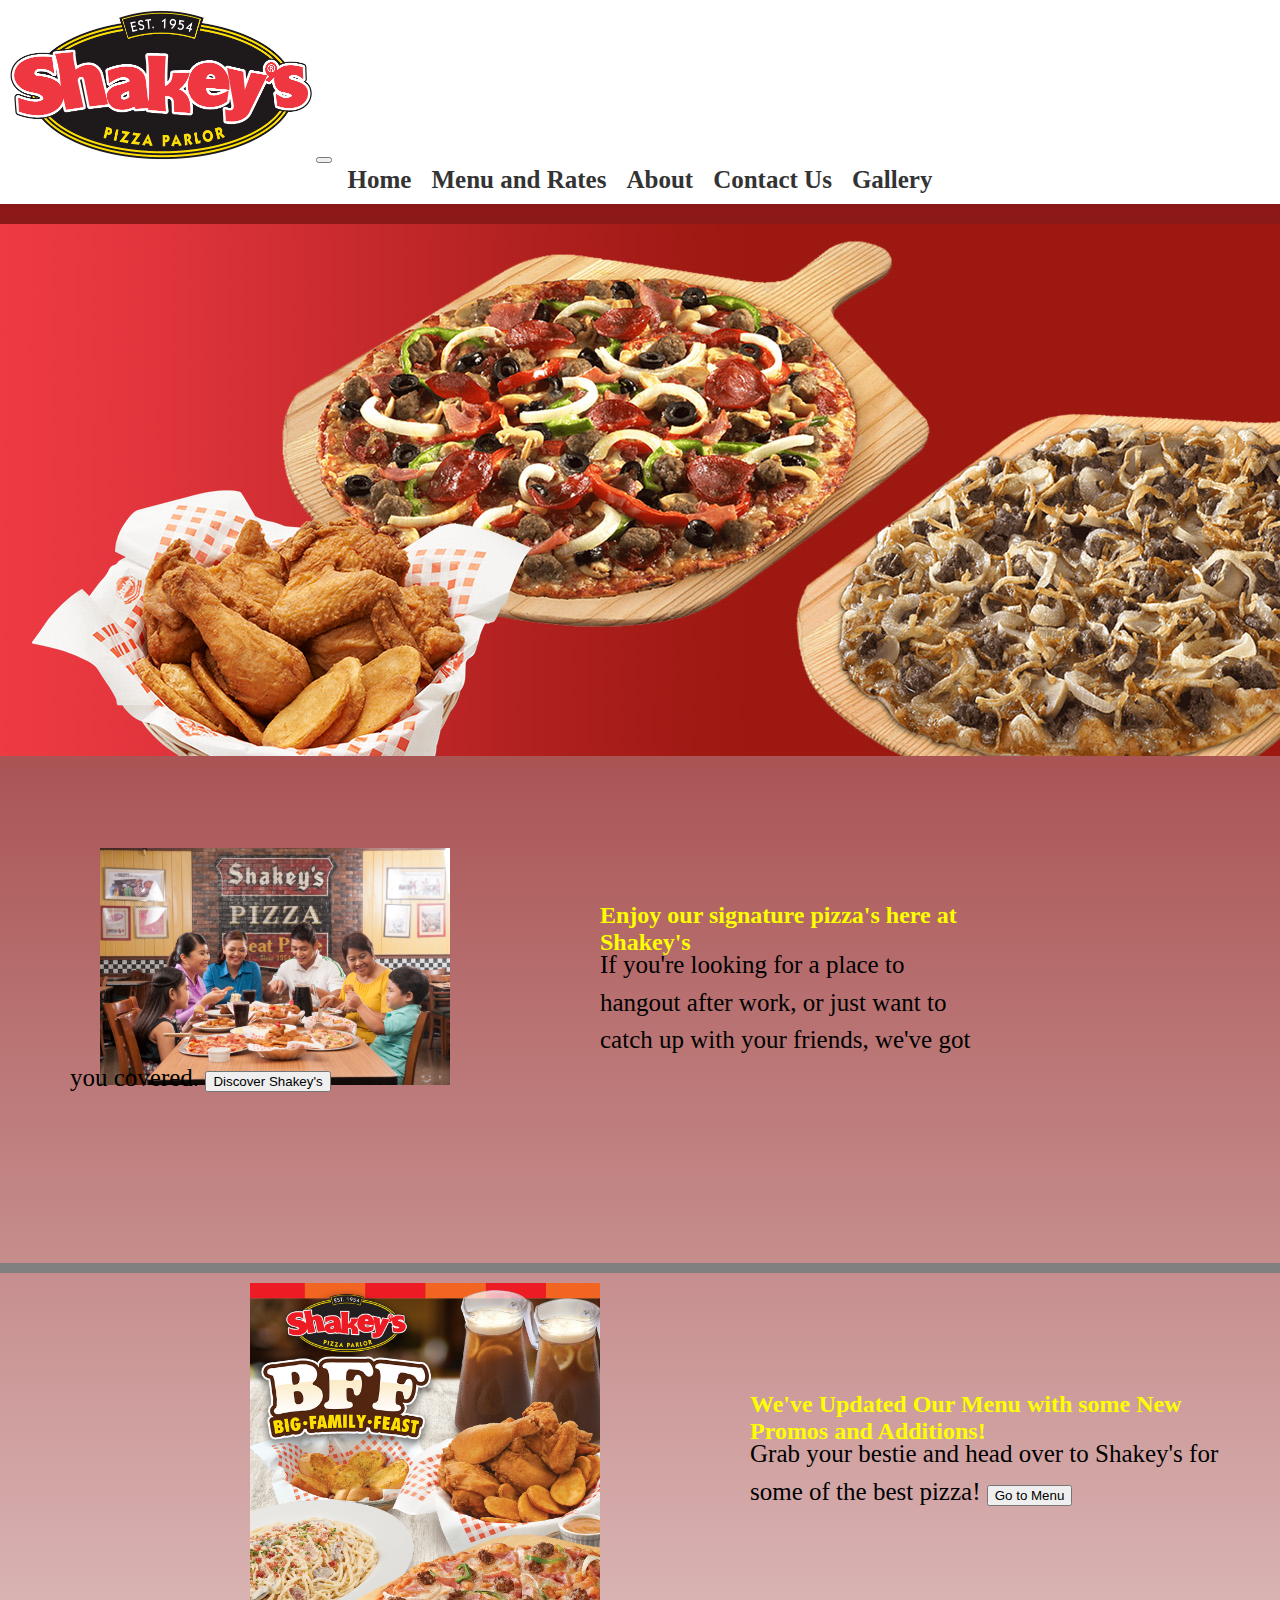
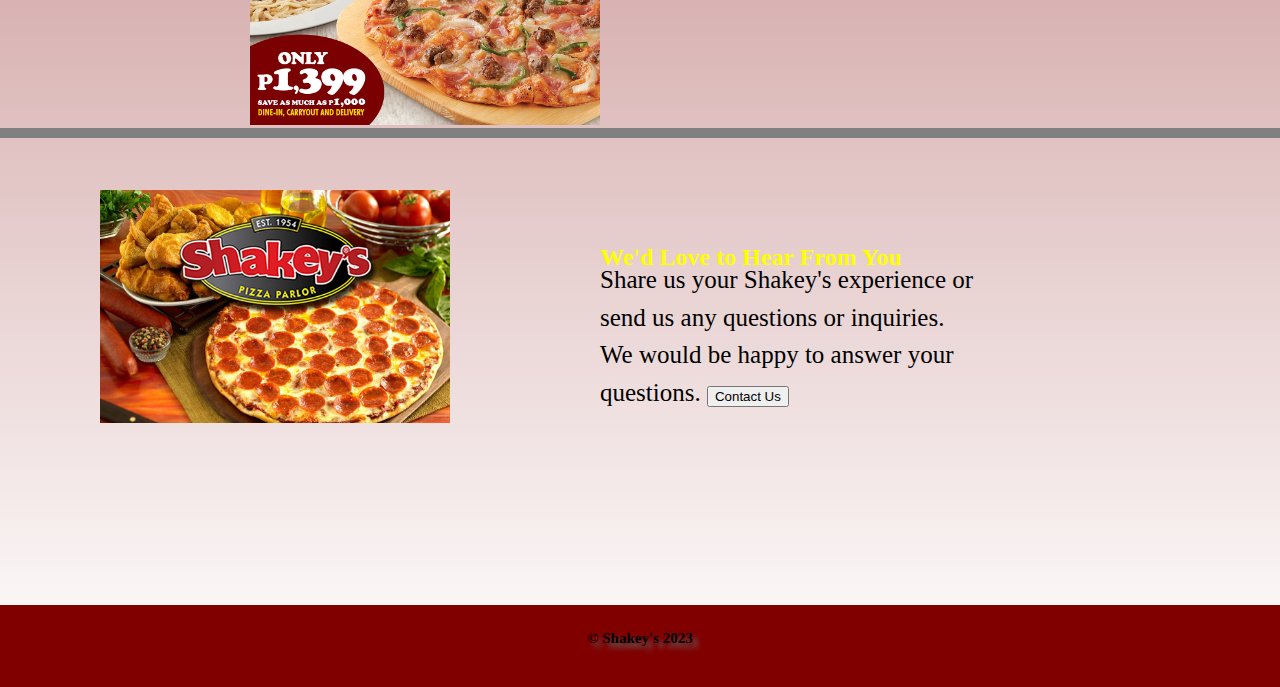
<file: index.html>
<!DOCTYPE html>
<html>
    <head>
        <meta http-equiv="Content-Type"content="text/html;  charset=utf-8" >
        <title>Shakey's Pizza | Home</title>
        <link href="https://cdn.jsdelivr.net/npm/bootstrap@5.1.3/dist/css/bootstrap.min.css" rel="stylesheet" integrity="sha384-1BmE4kWBq78iYhFldvKuhfTAU6auU8tT94WrHftjDbrCEXSU1oBoqyl2QvZ6jIW3" crossorigin="anonymous">
        <link href="style4.css" rel="stylesheet">
        <style type="text/css">
        body {
			margin: 0;
			background: linear-gradient(to bottom, #800000 0%, #ffffff 100%);
			background-size: cover;
		}

		h6{
			color: black;
			font-size: 15px;
			font-accent: bold;
			text-shadow: 5px 5px 5px #666;
			margin-top: 20px;
		}
		
		p {
			font-size: 25px;
			line-height: 1.5;
			color: black;
			margin-top: -10px;
		
		}		
		
		nav {
			background-color: white;
			padding: 10px;
			margin-bottom: 20px;
		}

		nav ul {
			list-style: none;
			margin: 0;
			padding: 0;
			display: flex;
			justify-content: center;
		}

		nav li {
			margin: 0 10px;
		}

		nav a {
			color: #333;
			text-decoration: none;
			font-weight: bold;
			font-size: 25px;
		}

		nav a:hover {
			color: red;
			background-color: red;
			padding: 5px 10px;
			border-radius: 5px;
			transition: all 0.2s ease-in-out;
		}

        #div1{
            width: 200x;
            height: 340px;
            padding: 2px 50px 25px 20px;
            margin-right: 200px;
        }

        #div2{
            width: 300px;
            height: 200px;
            float: left;
            margin-right: 200px;
            padding-left: 30px;
        }

        #div1-right{
            width: 100x;
            height: 340px;
            padding: 2px 50px 25px 20px;
            margin-left: 200px;
        }

        #div2-right{
            width: 300px;
            height: 200px;
            float: left;
            margin-right: 200px;
            padding-left: 30px;   
        }
            
        .content{
            margin: 50px;
            display: flex;
            flex-direction: row;
            flex-flow: wrip;
        }

        b{
            color: rgb(253, 255, 0);
            font-size: x-large;
        }
			
        #food-panda{
            float: left;
            margin: 0px;
            padding: 5px;
        }

        ul li a{
            text-decoration: none;
         }
		 
		.gallery {
			display: flex;
			flex-wrap: wrap;
			width: 350px;
			justify-content: center;
		}

		.gallery-item:hover img {
			transform: scale(1.1);
		}

		.gallery-item img {
			width: 100%;
			height: 100%;
			object-fit: cover;
			transition: transform 0.3s ease-in-out;
		}

		footer {
			background-color: #800000;
			color: white;
			padding: 5px;
			text-align: center;
		}
        </style>
    </head>
    <body>
		<nav class="navbar navbar-expand-lg navbar-light bg-light">
			<div class="container">
				<a class="navbar-brand" href="index.html"><img src="shakeys_logo.png" alt="shakeys Logo" height="150" width=""></a>
				<button class="navbar-toggler" type="button" data-bs-toggle="collapse" data-bs-target="#navbarNav" aria-controls="navbarNav" aria-expanded="false" aria-label="Toggle navigation">
					<span class="navbar-toggler-icon"></span>
				</button>
				<div class="collapse navbar-collapse" id="navbarNav">
					<ul class="navbar-nav ms-auto">
						<li class="nav-item ">
							<a class="nav-link active" aria-current="page" href="index.html">Home</a>
						</li>
						<li class="nav-item">
							<a class="nav-link" href="MENU.html">Menu and Rates</a>
						</li>
						<li class="nav-item">
							<a class="nav-link" href="about.html">About</a>
						</li>
						<li class="nav-item">
							<a class="nav-link" href="contact us.html">Contact Us</a>
						</li>
						<li class="nav-item">
							<a class="nav-link" href="gallery.html">Gallery</a>
						</li>
					</ul>
				</div>
			</div>
		</nav>
		<center><div class="container-">
			<img src="main4.jpg" alt="Interior Muhan">
        </div></center>
        </br>
        </br>
        <div class="content">
			<div id="content">
				<div id="div1">
					<div id="div2">
						<div class="gallery-container">
							<div class="gallery">
								<div class="gallery-item">
									<img src="gallery_pic.jpg" alt="Muhan Dine">
								</div>
							</div>
						</div>
					</div>
					</br>
					</br>
					</br> 
					<b>Enjoy our signature pizza's here at Shakey's </b>
					</br> 
					<p> If you're looking for a place to hangout after work, or just want to catch up with your friends, we've got you covered.
					<a href="gallery.html"><button type="button" class="btn btn-outline-warning">Discover Shakey's</button></a>
					</p>
				</div>
			</div>
        </div>
		<hr size=10 noshade>
        <div class="content-right">
			<div id="content-right">
				<div id="div1-right">
					<div id="div2-right">
						<div class="gallery-container">
							<div class="gallery">
								<div class="gallery-item">
									<img src="home_menu.jpg" alt="Muhan Menu">
								</div>
							</div>
						</div>
					</div>
					</br>
					</br>
					</br> 
					</br> 
					</br>
					</br> 
					<b>We've Updated  Our Menu with some New Promos and Additions!</b>
					</br>
					<p> Grab your bestie and head over to Shakey's for some of the best pizza!
					<a href="MENU.html"><button type="button" class="btn btn-outline-warning">Go to Menu</button></a>
					</p>
				</div>
			</div>
        </div>
		</br> 
		</br>
		</br> 
		</br>
		<hr size=10 noshade>
        <div class="content">
			<div id="content">
				<div id="div1">
					<div id="div2">
						<div class="gallery-container">
							<div class="gallery">
								<div class="gallery-item">
									<img src="contact_us_pic.jpg" alt="Muhan Contact">
								</div>
							</div>
						</div>
					</div>
					</br>
					</br>
					</br>
						<b>We'd Love to Hear From You</b>
					</br> 
					<p> Share us your Shakey's experience or send us any questions or inquiries.  We would be happy to answer your questions.
					<a href="contact us.html"><button type="button" class="btn btn-outline-warning">Contact Us</button></a>
					</p>
				</div>
			</div>
        </div>
        <script src="https://cdn.jsdelivr.net/npm/bootstrap@5.1.3/dist/js/bootstrap.bundle.min.js" integrity="sha384-ka7Sk0Gln4gmtz2MlQnikT1wXgYsOg+OMhuP+IlRH9sENBO0LRn5q+8nbTov4+1p" crossorigin="anonymous"></script>
		<footer>
			<h6>&copy; Shakey's 2023</h6>
		</footer>
	</body>
</html>
</file>
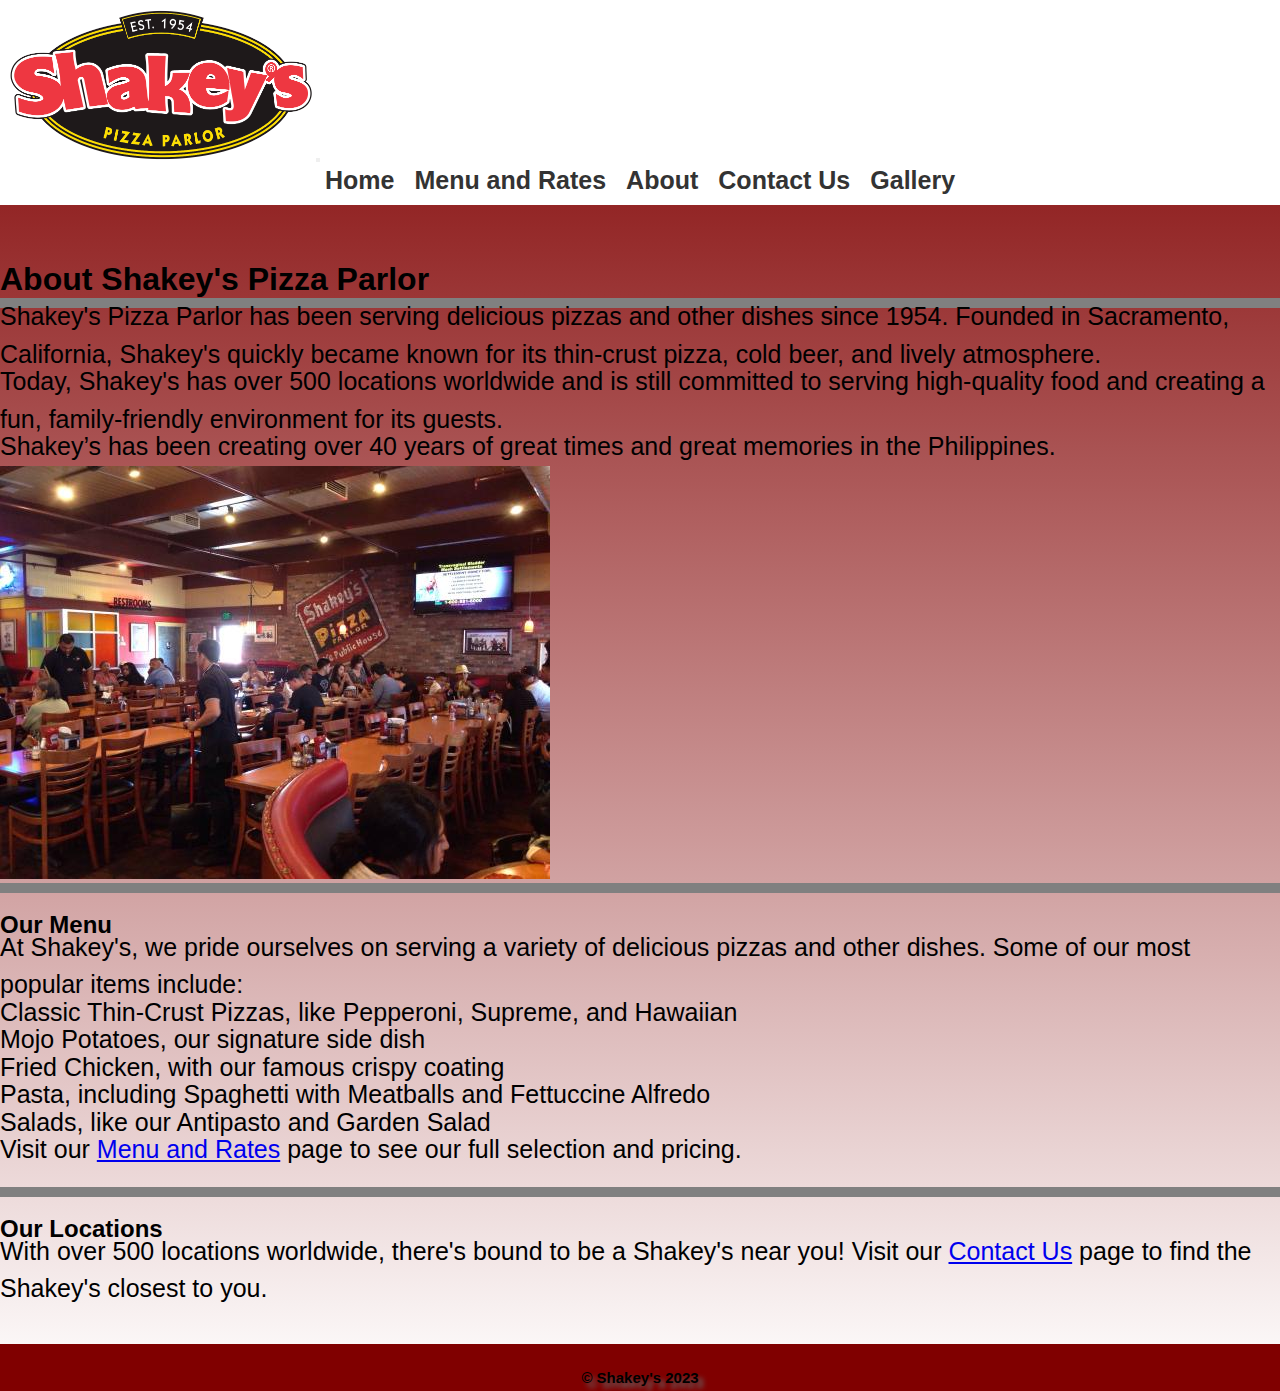
<file: about.html>
<!DOCTYPE html>
<html>
    <head>
        <meta http-equiv="Content-Type"content="text/html;  charset=utf-8" >
        <title>Shakey's Pizza| About</title>
        <link href="https://cdn.jsdelivr.net/npm/bootstrap@5.1.3/dist/css/bootstrap.min.css" rel="stylesheet" integrity="sha384-1BmE4kWBq78iYhFldvKuhfTAU6auU8tT94WrHftjDbrCEXSU1oBoqyl2QvZ6jIW3" crossorigin="anonymous">
        <link href="style.css" rel="stylesheet">
        <style type="text/css">
        body {
			margin: 0;
			background: linear-gradient(to bottom, #800000 0%, #ffffff 100%);
			background-size: cover;
		}

		h6{
			color: black;
			font-size: 15px;
			font-accent: bold;
			text-shadow: 5px 5px 5px #666;
			margin-top: 20px;
		}
		
		p {
			font-size: 25px;
			line-height: 1.5;
			color: black;
			margin-top: -10px;
		
		}		
		
		nav {
			background-color: white;
			padding: 10px;
			margin-bottom: 20px;
		}

		nav ul {
			list-style: none;
			margin: 0;
			padding: 0;
			display: flex;
			justify-content: center;
		}

		nav li {
			margin: 0 10px;
		}

		nav a {
			color: #333;
			text-decoration: none;
			font-weight: bold;
			font-size: 25px;
		}

		nav a:hover {
			color: red;
			background-color: red;
			padding: 5px 10px;
			border-radius: 5px;
			transition: all 0.2s ease-in-out;
		}

        #div1{
            width: 200x;
            height: 340px;
            padding: 2px 50px 25px 20px;
            margin-right: 200px;
        }

        #div2{
            width: 300px;
            height: 200px;
            float: left;
            margin-right: 200px;
            padding-left: 30px;
        }

        #div1-right{
            width: 100x;
            height: 340px;
            padding: 2px 50px 25px 20px;
            margin-left: 200px;
        }

        #div2-right{
            width: 300px;
            height: 200px;
            float: left;
            margin-right: 200px;
            padding-left: 30px;   
        }
            
        .content{
            margin: 50px;
            display: flex;
            flex-direction: row;
            flex-flow: wrip;
        }

        b{
            color: rgb(253, 255, 0);
            font-size: x-large;
        }
			
        #food-panda{
            float: left;
            margin: 0px;
            padding: 5px;
        }

        ul li a{
            text-decoration: none;
         }
		 
		.gallery {
			display: flex;
			flex-wrap: wrap;
			width: 350px;
			justify-content: center;
		}

		.gallery-item:hover img {
			transform: scale(1.1);
		}

		.gallery-item img {
			width: 100%;
			height: 100%;
			object-fit: cover;
			transition: transform 0.3s ease-in-out;
		}

		footer {
			background-color: #800000;
			color: white;
			padding: 5px;
			text-align: center;
		}
        </style>
	</head>
	<body>
		<nav class="navbar navbar-expand-lg navbar-light bg-light">
			<div class="container">
				<a class="navbar-brand" href="index.html"><img src="shakeys_logo.png" alt="shakeys Logo" height="150" width=""></a>
				<button class="navbar-toggler" type="button" data-bs-toggle="collapse" data-bs-target="#navbarNav" aria-controls="navbarNav" aria-expanded="false" aria-label="Toggle navigation">
					<span class="navbar-toggler-icon"></span>
				</button>
				<div class="collapse navbar-collapse" id="navbarNav">
					<ul class="navbar-nav ms-auto">
						<li class="nav-item ">
							<a class="nav-link active" aria-current="page" href="index.html">Home</a>
						</li>
						<li class="nav-item">
							<a class="nav-link" href="MENU.html">Menu and Rates</a>
						</li>
						<li class="nav-item">
							<a class="nav-link" href="about.html">About</a>
						</li>
						<li class="nav-item">
							<a class="nav-link" href="contact us.html">Contact Us</a>
						</li>
						<li class="nav-item">
							<a class="nav-link" href="gallery.html">Gallery</a>
						</li>
					</ul>
				</div>
			</div>
		</nav>
		<div class="container">
			<br>
			<br>
			<h1>About Shakey's Pizza Parlor</h1>
			<hr size=10 noshade>
			<div class="row">
				<div class="col-md-6">
					<p>Shakey's Pizza Parlor has been serving delicious pizzas and other dishes since 1954. Founded in Sacramento, California, Shakey's quickly became known for its thin-crust pizza, cold beer, and lively atmosphere.</p>
					<p>Today, Shakey's has over 500 locations worldwide and is still committed to serving high-quality food and creating a fun, family-friendly environment for its guests.</p>
					<p>Shakey’s has been creating over 40 years of great times and great memories in the Philippines.</p>
				</div>
				<div class="col-md-6">
					<img src="shakeys_about.jpg" alt="Shakey's Pizza Parlor" class="img-fluid">
				</div>
			</div>
			<hr size=10 noshade>
			<br>
			<h2>Our Menu</h2>
			<p>At Shakey's, we pride ourselves on serving a variety of delicious pizzas and other dishes. Some of our most popular items include:</p>
			<ul>
				<li><p>Classic Thin-Crust Pizzas, like Pepperoni, Supreme, and Hawaiian</p></li>
				<li><p>Mojo Potatoes, our signature side dish</p></li>
				<li><p>Fried Chicken, with our famous crispy coating</p></li>
				<li><p>Pasta, including Spaghetti with Meatballs and Fettuccine Alfredo</p></li>
				<li><p>Salads, like our Antipasto and Garden Salad</p></li>
			</ul>
			<p>Visit our <a href="MENU.html">Menu and Rates</a> page to see our full selection and pricing.</p>
			<br>
			<hr size=10 noshade>
			<br>
			<h2>Our Locations</h2>
			<p>With over 500 locations worldwide, there's bound to be a Shakey's near you! Visit our <a href="contact us.html">Contact Us</a> page to find the Shakey's closest to you.</p>
			<br>
			<br>
		</div>
        <script src="https://cdn.jsdelivr.net/npm/bootstrap@5.1.3/dist/js/bootstrap.bundle.min.js" integrity="sha384-ka7Sk0Gln4gmtz2MlQnikT1wXgYsOg+OMhuP+IlRH9sENBO0LRn5q+8nbTov4+1p" crossorigin="anonymous"></script>
		<footer>
			<h6>&copy; Shakey's 2023</h6>
		</footer>
	</body>
</html>
</file>
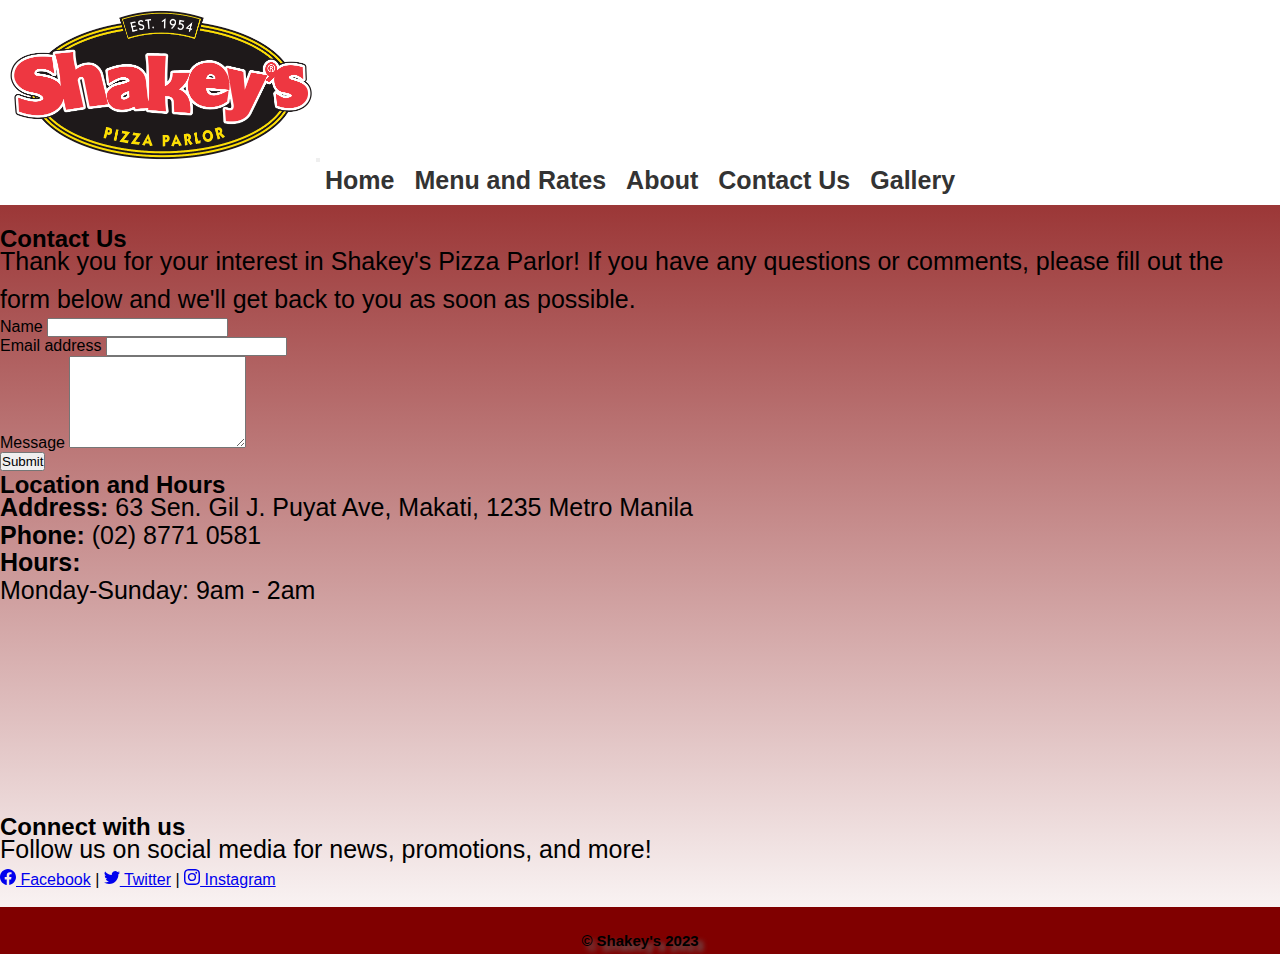
<file: contact us.html>
<!DOCTYPE html>
<html lang="en" dir="ltr">
	<head>
		<link href="https://cdn.jsdelivr.net/npm/bootstrap@5.1.3/dist/css/bootstrap.min.css" rel="stylesheet" integrity="sha384-1BmE4kWBq78iYhFldvKuhfTAU6auU8tT94WrHftjDbrCEXSU1oBoqyl2QvZ6jIW3" crossorigin="anonymous">
		<title>Shakey's Pizza| Contact</title>
		<link rel="stylesheet" href="style.css">
		<meta name="viewport" content="width=device-width, initial scale=1">
		<meta charset="utf-8">
		<style type="text/css">
        body {
			margin: 0;
			background: linear-gradient(to bottom, #800000 0%, #ffffff 100%);
			background-size: cover;
		}

		h6{
			color: black;
			font-size: 15px;
			font-accent: bold;
			text-shadow: 5px 5px 5px #666;
			margin-top: 20px;
		}
		
		p {
			font-size: 25px;
			line-height: 1.5;
			color: black;
			margin-top: -10px;
		
		}		
		
		nav {
			background-color: white;
			padding: 10px;
			margin-bottom: 20px;
		}

		nav ul {
			list-style: none;
			margin: 0;
			padding: 0;
			display: flex;
			justify-content: center;
		}

		nav li {
			margin: 0 10px;
		}

		nav a {
			color: #333;
			text-decoration: none;
			font-weight: bold;
			font-size: 25px;
		}

		nav a:hover {
			color: red;
			background-color: red;
			padding: 5px 10px;
			border-radius: 5px;
			transition: all 0.2s ease-in-out;
		}

        #div1{
            width: 200x;
            height: 340px;
            padding: 2px 50px 25px 20px;
            margin-right: 200px;
        }

        #div2{
            width: 300px;
            height: 200px;
            float: left;
            margin-right: 200px;
            padding-left: 30px;
        }

        #div1-right{
            width: 100x;
            height: 340px;
            padding: 2px 50px 25px 20px;
            margin-left: 200px;
        }

        #div2-right{
            width: 300px;
            height: 200px;
            float: left;
            margin-right: 200px;
            padding-left: 30px;   
        }
            
        .content{
            margin: 50px;
            display: flex;
            flex-direction: row;
            flex-flow: wrip;
        }

        b{
            color: rgb(253, 255, 0);
            font-size: x-large;
        }
			
        #food-panda{
            float: left;
            margin: 0px;
            padding: 5px;
        }

        ul li a{
            text-decoration: none;
         }
		 
		.gallery {
			display: flex;
			flex-wrap: wrap;
			width: 350px;
			justify-content: center;
		}

		.gallery-item:hover img {
			transform: scale(1.1);
		}

		.gallery-item img {
			width: 100%;
			height: 100%;
			object-fit: cover;
			transition: transform 0.3s ease-in-out;
		}

		footer {
			background-color: #800000;
			color: white;
			padding: 5px;
			text-align: center;
		}
		</style>
	</head>
	<body>
		<nav class="navbar navbar-expand-lg navbar-light bg-light">
			<div class="container">
				<a class="navbar-brand" href="index.html"><img src="shakeys_logo.png" alt="shakeys Logo" height="150" width=""></a>
				<button class="navbar-toggler" type="button" data-bs-toggle="collapse" data-bs-target="#navbarNav" aria-controls="navbarNav" aria-expanded="false" aria-label="Toggle navigation">
					<span class="navbar-toggler-icon"></span>
				</button>
				<div class="collapse navbar-collapse" id="navbarNav">
					<ul class="navbar-nav ms-auto">
						<li class="nav-item ">
							<a class="nav-link active" aria-current="page" href="index.html">Home</a>
						</li>
						<li class="nav-item">
							<a class="nav-link" href="MENU.html">Menu and Rates</a>
						</li>
						<li class="nav-item">
							<a class="nav-link" href="about.html">About</a>
						</li>
						<li class="nav-item">
							<a class="nav-link" href="contact us.html">Contact Us</a>
						</li>
						<li class="nav-item">
							<a class="nav-link" href="gallery.html">Gallery</a>
						</li>
					</ul>
				</div>
			</div>
		</nav>
		<div class="container mt-5">
			<div class="row">
				<div class="col-md-6">
					<h2>Contact Us</h2>
					<p>Thank you for your interest in Shakey's Pizza Parlor! If you have any questions or comments, please fill out the form below and we'll get back to you as soon as possible.</p>
					<form action="#" method="POST">
						<div class="mb-3">
							<label for="name" class="form-label">Name</label>
							<input type="text" class="form-control" id="name" name="name" required>
						</div>
						<div class="mb-3">
							<label for="email" class="form-label">Email address</label>
							<input type="email" class="form-control" id="email" name="email" required>
						</div>
						<div class="mb-3">
							<label for="message" class="form-label">Message</label>
							<textarea class="form-control" id="message" name="message" rows="6" required></textarea>
						</div>
						<button type="submit" class="btn btn-primary">Submit</button>
					</form>
				</div>
				<div class="col-md-6">
					<h2>Location and Hours</h2>
					<p><strong>Address:</strong> 63 Sen. Gil J. Puyat Ave, Makati, 1235 Metro Manila</p>
					<p><strong>Phone:</strong> (02) 8771 0581</p>
					<p><strong>Hours:</strong></p>
					<ul>
						<li><p>Monday-Sunday: 9am - 2am</p></li>
					</ul>
					<div class="map-responsive">
						<iframe src="https://www.google.com/maps/embed?pb=!1m18!1m12!1m3!1d7723.237838243649!2d121.00750286342054!3d14.563771718791006!2m3!1f0!2f0!3f0!3m2!1i1024!2i768!4f13.1!3m3!1m2!1s0x3397c9721fb5c575%3A0x7d2b0d6b686893df!2sShakey&#39;s%20Pizza%20Parlor!5e0!3m2!1sen!2sph!4v1682661665981!5m2!1sen!2sph" width="600" height="200" style="border:0;" allowfullscreen="" loading="lazy"></iframe>
					</div>
					<h2>Connect with us</h2>
					<p>Follow us on social media for news, promotions, and more!</p>
					<a href="https://www.facebook.com/ShakeysPH/" target="_blank"><svg xmlns="http://www.w3.org/2000/svg" width="16" height="16" fill="currentColor" class="bi bi-facebook" viewBox="0 0 16 16"><path d="M16 8.049c0-4.446-3.582-8.05-8-8.05C3.58 0-.002 3.603-.002 8.05c0 4.017 2.926 7.347 6.75 7.951v-5.625h-2.03V8.05H6.75V6.275c0-2.017 1.195-3.131 3.022-3.131.876 0 1.791.157 1.791.157v1.98h-1.009c-.993 0-1.303.621-1.303 1.258v1.51h2.218l-.354 2.326H9.25V16c3.824-.604 6.75-3.934 6.75-7.951z"/></svg> Facebook</a>
					| <a href="https://twitter.com/PHShakeys" target="_blank"><svg xmlns="http://www.w3.org/2000/svg" width="16" height="16" fill="currentColor" class="bi bi-twitter" viewBox="0 0 16 16"><path d="M5.026 15c6.038 0 9.341-5.003 9.341-9.334 0-.14 0-.282-.006-.422A6.685 6.685 0 0 0 16 3.542a6.658 6.658 0 0 1-1.889.518 3.301 3.301 0 0 0 1.447-1.817 6.533 6.533 0 0 1-2.087.793A3.286 3.286 0 0 0 7.875 6.03a9.325 9.325 0 0 1-6.767-3.429 3.289 3.289 0 0 0 1.018 4.382A3.323 3.323 0 0 1 .64 6.575v.045a3.288 3.288 0 0 0 2.632 3.218 3.203 3.203 0 0 1-.865.115 3.23 3.23 0 0 1-.614-.057 3.283 3.283 0 0 0 3.067 2.277A6.588 6.588 0 0 1 .78 13.58a6.32 6.32 0 0 1-.78-.045A9.344 9.344 0 0 0 5.026 15z"/></svg> Twitter</a> 
					| <a href="https://www.instagram.com/shakeysph/?hl=en" target="_blank"><svg xmlns="http://www.w3.org/2000/svg" width="16" height="16" fill="currentColor" class="bi bi-instagram" viewBox="0 0 16 16"><path d="M8 0C5.829 0 5.556.01 4.703.048 3.85.088 3.269.222 2.76.42a3.917 3.917 0 0 0-1.417.923A3.927 3.927 0 0 0 .42 2.76C.222 3.268.087 3.85.048 4.7.01 5.555 0 5.827 0 8.001c0 2.172.01 2.444.048 3.297.04.852.174 1.433.372 1.942.205.526.478.972.923 1.417.444.445.89.719 1.416.923.51.198 1.09.333 1.942.372C5.555 15.99 5.827 16 8 16s2.444-.01 3.298-.048c.851-.04 1.434-.174 1.943-.372a3.916 3.916 0 0 0 1.416-.923c.445-.445.718-.891.923-1.417.197-.509.332-1.09.372-1.942C15.99 10.445 16 10.173 16 8s-.01-2.445-.048-3.299c-.04-.851-.175-1.433-.372-1.941a3.926 3.926 0 0 0-.923-1.417A3.911 3.911 0 0 0 13.24.42c-.51-.198-1.092-.333-1.943-.372C10.443.01 10.172 0 7.998 0h.003zm-.717 1.442h.718c2.136 0 2.389.007 3.232.046.78.035 1.204.166 1.486.275.373.145.64.319.92.599.28.28.453.546.598.92.11.281.24.705.275 1.485.039.843.047 1.096.047 3.231s-.008 2.389-.047 3.232c-.035.78-.166 1.203-.275 1.485a2.47 2.47 0 0 1-.599.919c-.28.28-.546.453-.92.598-.28.11-.704.24-1.485.276-.843.038-1.096.047-3.232.047s-2.39-.009-3.233-.047c-.78-.036-1.203-.166-1.485-.276a2.478 2.478 0 0 1-.92-.598 2.48 2.48 0 0 1-.6-.92c-.109-.281-.24-.705-.275-1.485-.038-.843-.046-1.096-.046-3.233 0-2.136.008-2.388.046-3.231.036-.78.166-1.204.276-1.486.145-.373.319-.64.599-.92.28-.28.546-.453.92-.598.282-.11.705-.24 1.485-.276.738-.034 1.024-.044 2.515-.045v.002zm4.988 1.328a.96.96 0 1 0 0 1.92.96.96 0 0 0 0-1.92zm-4.27 1.122a4.109 4.109 0 1 0 0 8.217 4.109 4.109 0 0 0 0-8.217zm0 1.441a2.667 2.667 0 1 1 0 5.334 2.667 2.667 0 0 1 0-5.334z"/></svg> Instagram</a>
      
				</div>
			</div>
		</div>
		<br> 
        <script src="https://cdn.jsdelivr.net/npm/bootstrap@5.1.3/dist/js/bootstrap.bundle.min.js" integrity="sha384-ka7Sk0Gln4gmtz2MlQnikT1wXgYsOg+OMhuP+IlRH9sENBO0LRn5q+8nbTov4+1p" crossorigin="anonymous">$npm i bootstrap-icons</script>
		<footer>
			<h6>&copy; Shakey's 2023</h6>
		</footer>
	</body>
</html>
</file>
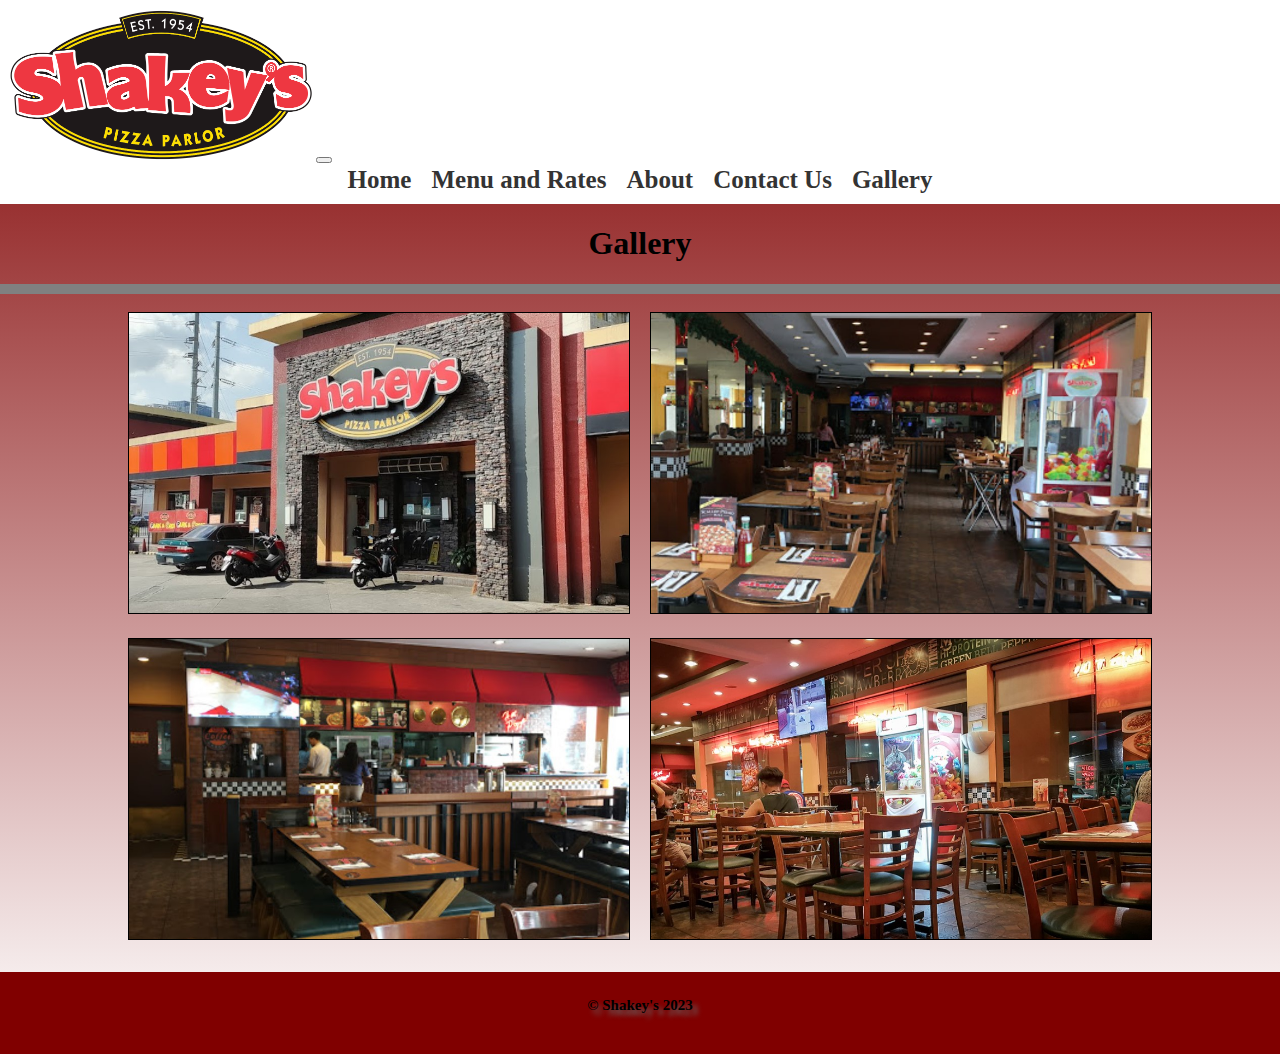
<file: gallery.html>
<!DOCTYPE html>
<html>
    <head>
        <meta http-equiv="Content-Type"content="text/html;  charset=utf-8" >
        <title>Shakey's Pizza | Gallery</title>
        <link href="https://cdn.jsdelivr.net/npm/bootstrap@5.1.3/dist/css/bootstrap.min.css" rel="stylesheet" integrity="sha384-1BmE4kWBq78iYhFldvKuhfTAU6auU8tT94WrHftjDbrCEXSU1oBoqyl2QvZ6jIW3" crossorigin="anonymous">
        <link href="style4.css" rel="stylesheet">
        <style type="text/css">
        body {
			margin: 0;
			background: linear-gradient(to bottom, #800000 0%, #ffffff 100%);
			background-size: cover;
		}

		h6{
			color: black;
			font-size: 15px;
			font-accent: bold;
			text-shadow: 5px 5px 5px #666;
			margin-top: 20px;
		}
		
		p {
			font-size: 25px;
			line-height: 1.5;
			color: black;
			margin-top: -10px;
		
		}		
		
		nav {
			background-color: white;
			padding: 10px;
			margin-bottom: 20px;
		}

		nav ul {
			list-style: none;
			margin: 0;
			padding: 0;
			display: flex;
			justify-content: center;
		}

		nav li {
			margin: 0 10px;
		}

		nav a {
			color: #333;
			text-decoration: none;
			font-weight: bold;
			font-size: 25px;
		}

		nav a:hover {
			color: red;
			background-color: red;
			padding: 5px 10px;
			border-radius: 5px;
			transition: all 0.2s ease-in-out;
		}

        #div1{
            width: 200x;
            height: 340px;
            padding: 2px 50px 25px 20px;
            margin-right: 200px;
        }

        #div2{
            width: 300px;
            height: 200px;
            float: left;
            margin-right: 200px;
            padding-left: 30px;
        }

        #div1-right{
            width: 100x;
            height: 340px;
            padding: 2px 50px 25px 20px;
            margin-left: 200px;
        }

        #div2-right{
            width: 300px;
            height: 200px;
            float: left;
            margin-right: 200px;
            padding-left: 30px;   
        }
            
        .content{
            margin: 50px;
            display: flex;
            flex-direction: row;
            flex-flow: wrip;
        }

        b{
            color: rgb(253, 255, 0);
            font-size: x-large;
        }
			
        #food-panda{
            float: left;
            margin: 0px;
            padding: 5px;
        }

        ul li a{
            text-decoration: none;
         }
		 
		.gallery {
			display: flex;
			flex-wrap: wrap;
			justify-content: center;
		}
		
		.gallery img {
			width: 500px;
			height: 300px;
			margin: 10px;
			object-fit: cover;
			border: 1px solid black;
		}

		footer {
			background-color: #800000;
			color: white;
			padding: 5px;
			text-align: center;
		}
        </style>
	</head>
	<body>
		<nav class="navbar navbar-expand-lg navbar-light bg-light">
			<div class="container">
				<a class="navbar-brand" href="index.html"><img src="shakeys_logo.png" alt="shakeys Logo" height="150" width=""></a>
				<button class="navbar-toggler" type="button" data-bs-toggle="collapse" data-bs-target="#navbarNav" aria-controls="navbarNav" aria-expanded="false" aria-label="Toggle navigation">
					<span class="navbar-toggler-icon"></span>
				</button>
				<div class="collapse navbar-collapse" id="navbarNav">
					<ul class="navbar-nav ms-auto">
						<li class="nav-item ">
							<a class="nav-link active" aria-current="page" href="index.html">Home</a>
						</li>
						<li class="nav-item">
							<a class="nav-link" href="MENU.html">Menu and Rates</a>
						</li>
						<li class="nav-item">
							<a class="nav-link" href="about.html">About</a>
						</li>
						<li class="nav-item">
							<a class="nav-link" href="contact us.html">Contact Us</a>
						</li>
						<li class="nav-item">
							<a class="nav-link" href="gallery.html">Gallery</a>
						</li>
					</ul>
				</div>
			</div>
		</nav>
		<div class="container">
			<h1 style="text-align: center;">Gallery</h1>
			<hr size=10 noshade>
			<div class="gallery">
				<a href="image1.jpg"><img src="image1.jpg"></a>
				<a href="image2.jpg"><img src="image2.jpg"></a>
				<a href="image3.jpg"><img src="image3.jpg"></a>
				<a href="image4.jpg"><img src="image4.jpg"></a>
			</div>
		</div>
		<br>				
		<script src="https://cdn.jsdelivr.net/npm/bootstrap@5.1.3/dist/js/bootstrap.bundle.min.js" integrity="sha384-ka7Sk0Gln4gmtz2MlQnikT1wXgYsOg+OMhuP+IlRH9sENBO0LRn5q+8nbTov4+1p" crossorigin="anonymous"></script>
		<footer>
			<h6>&copy; Shakey's 2023</h6>
		</footer>
	</body>
</html>
</file>
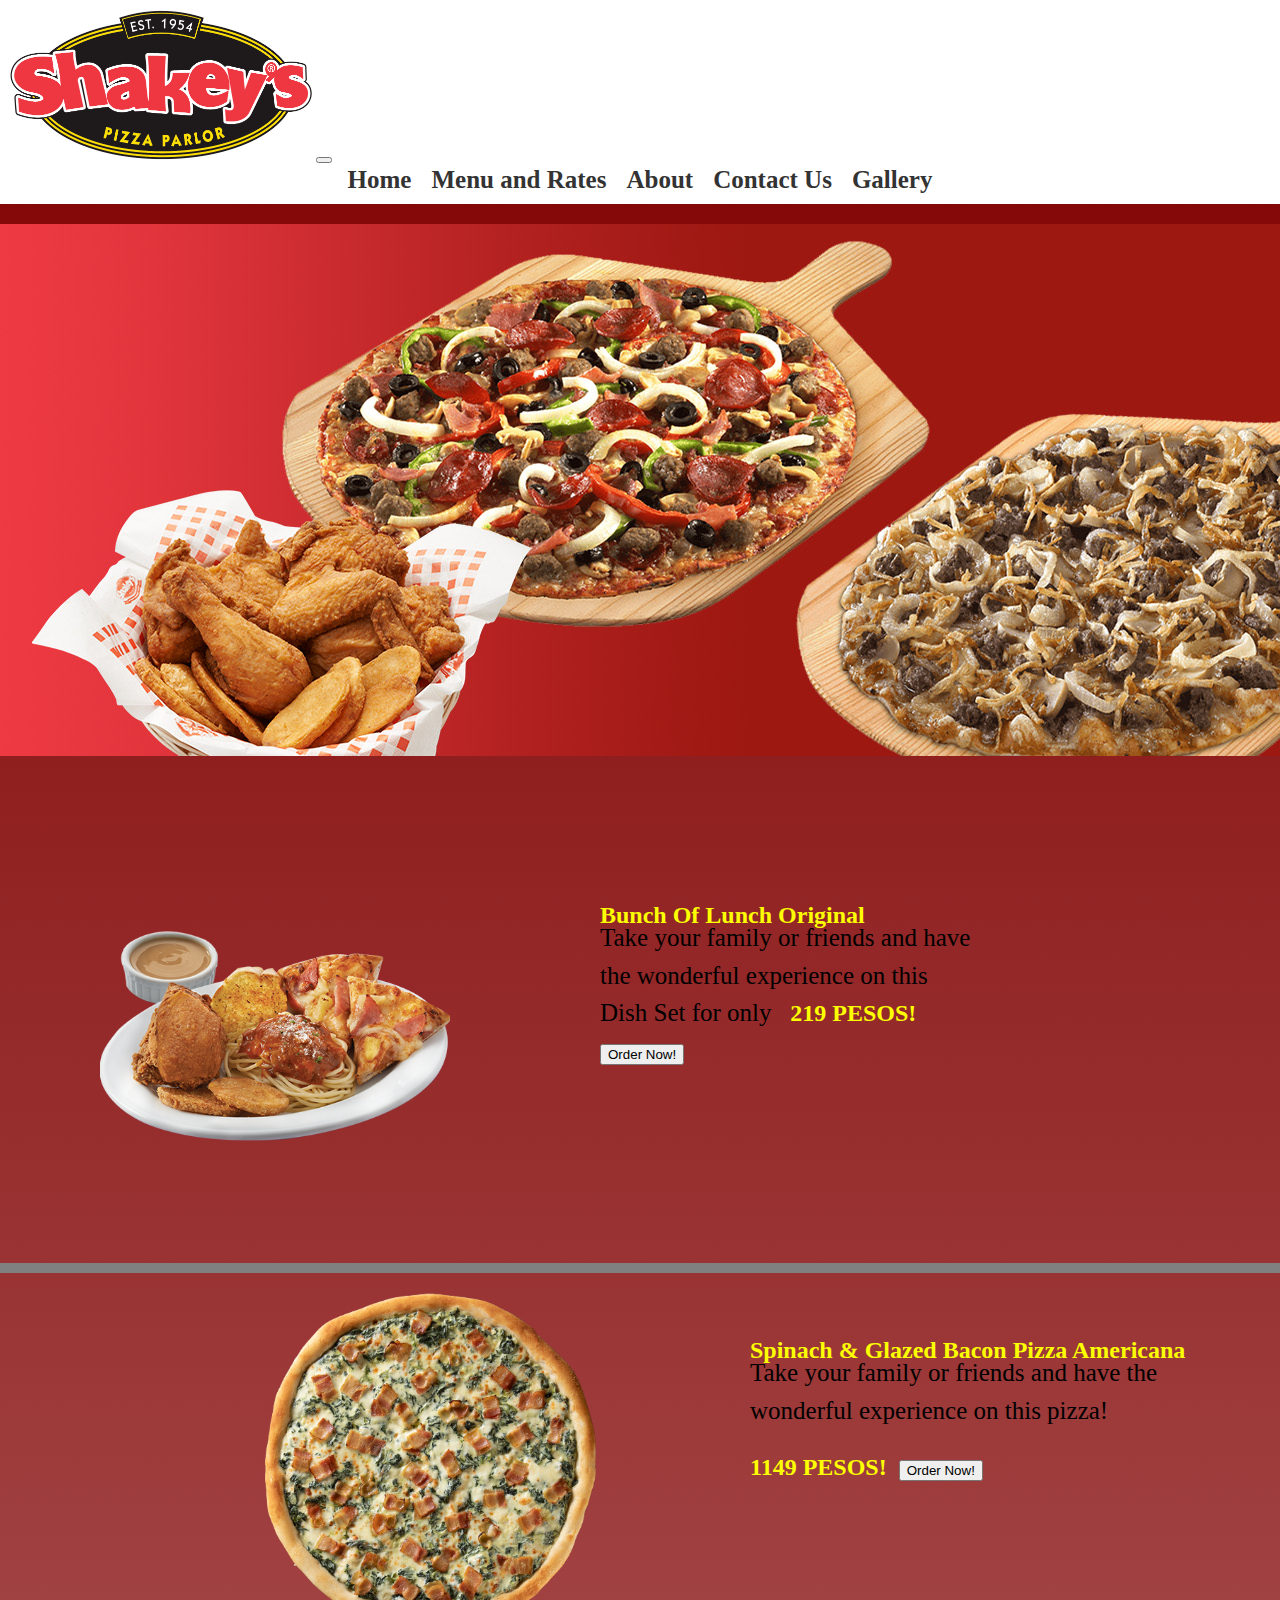
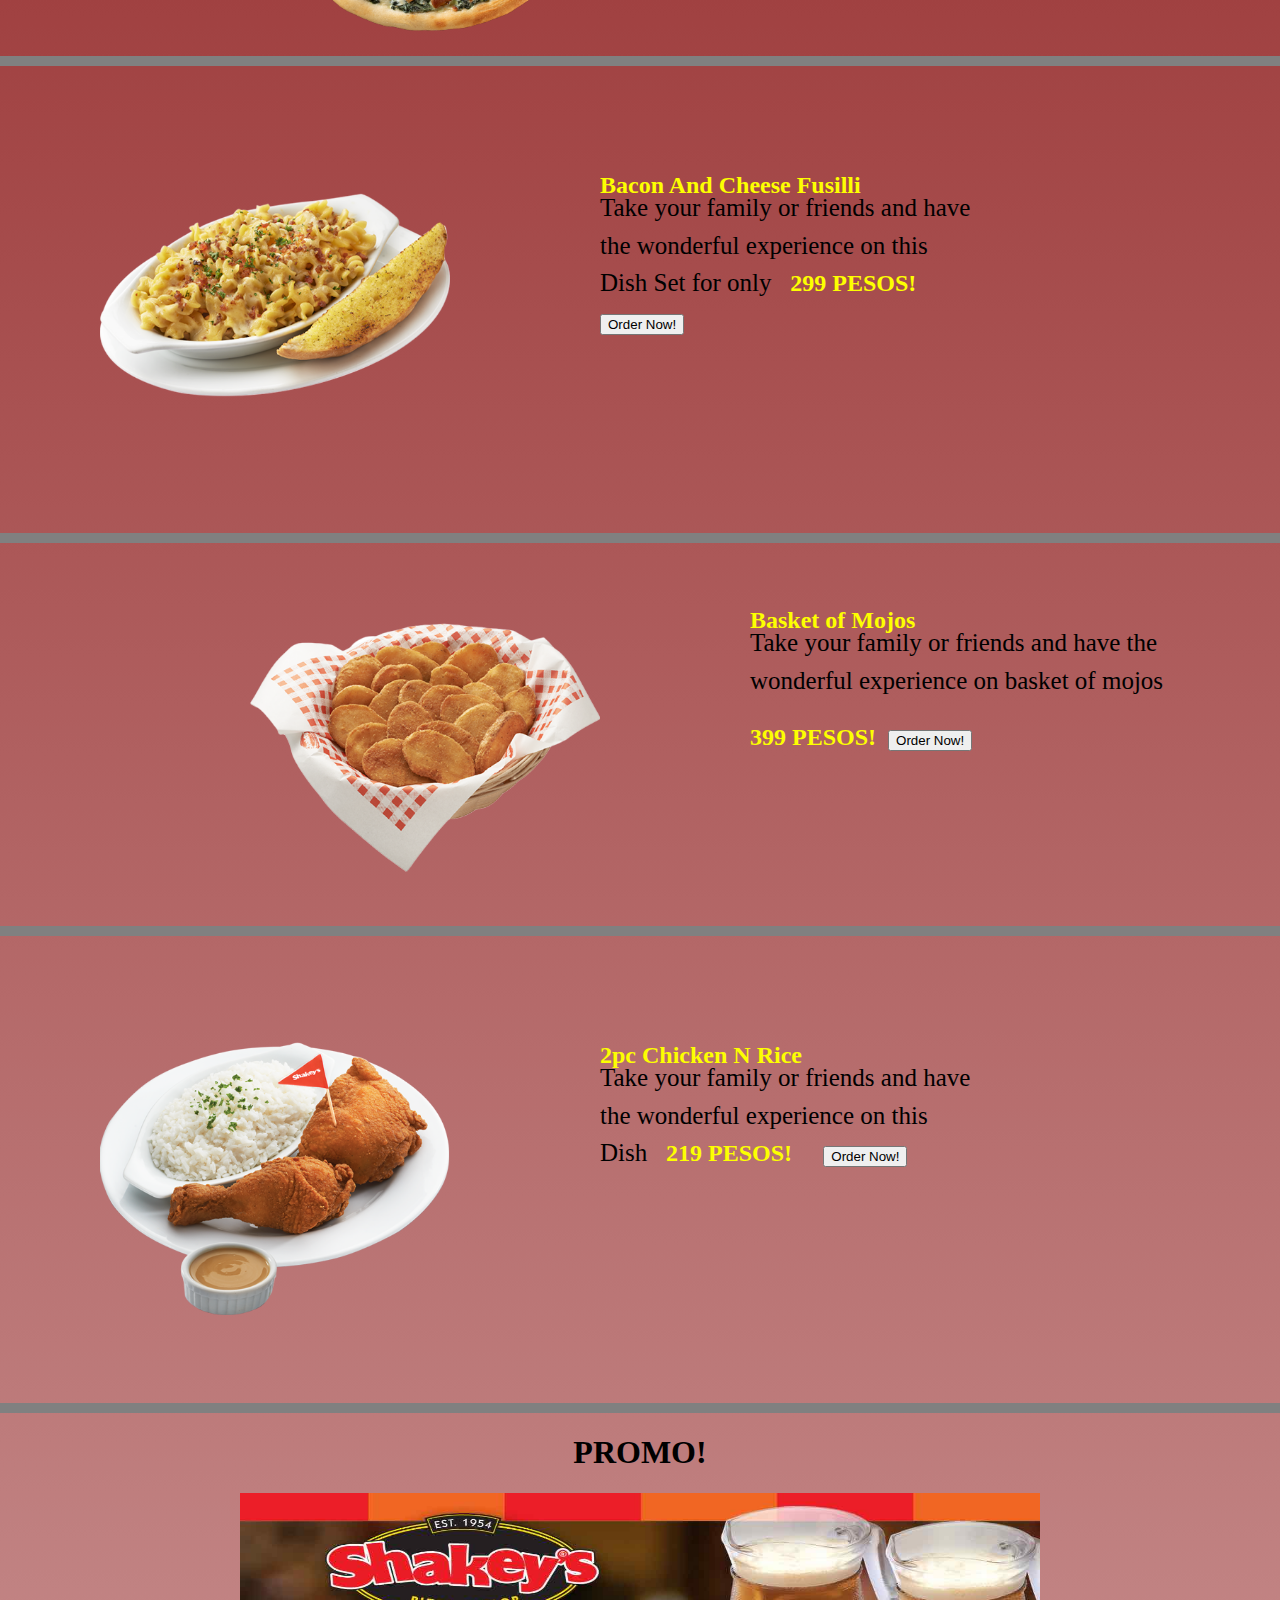
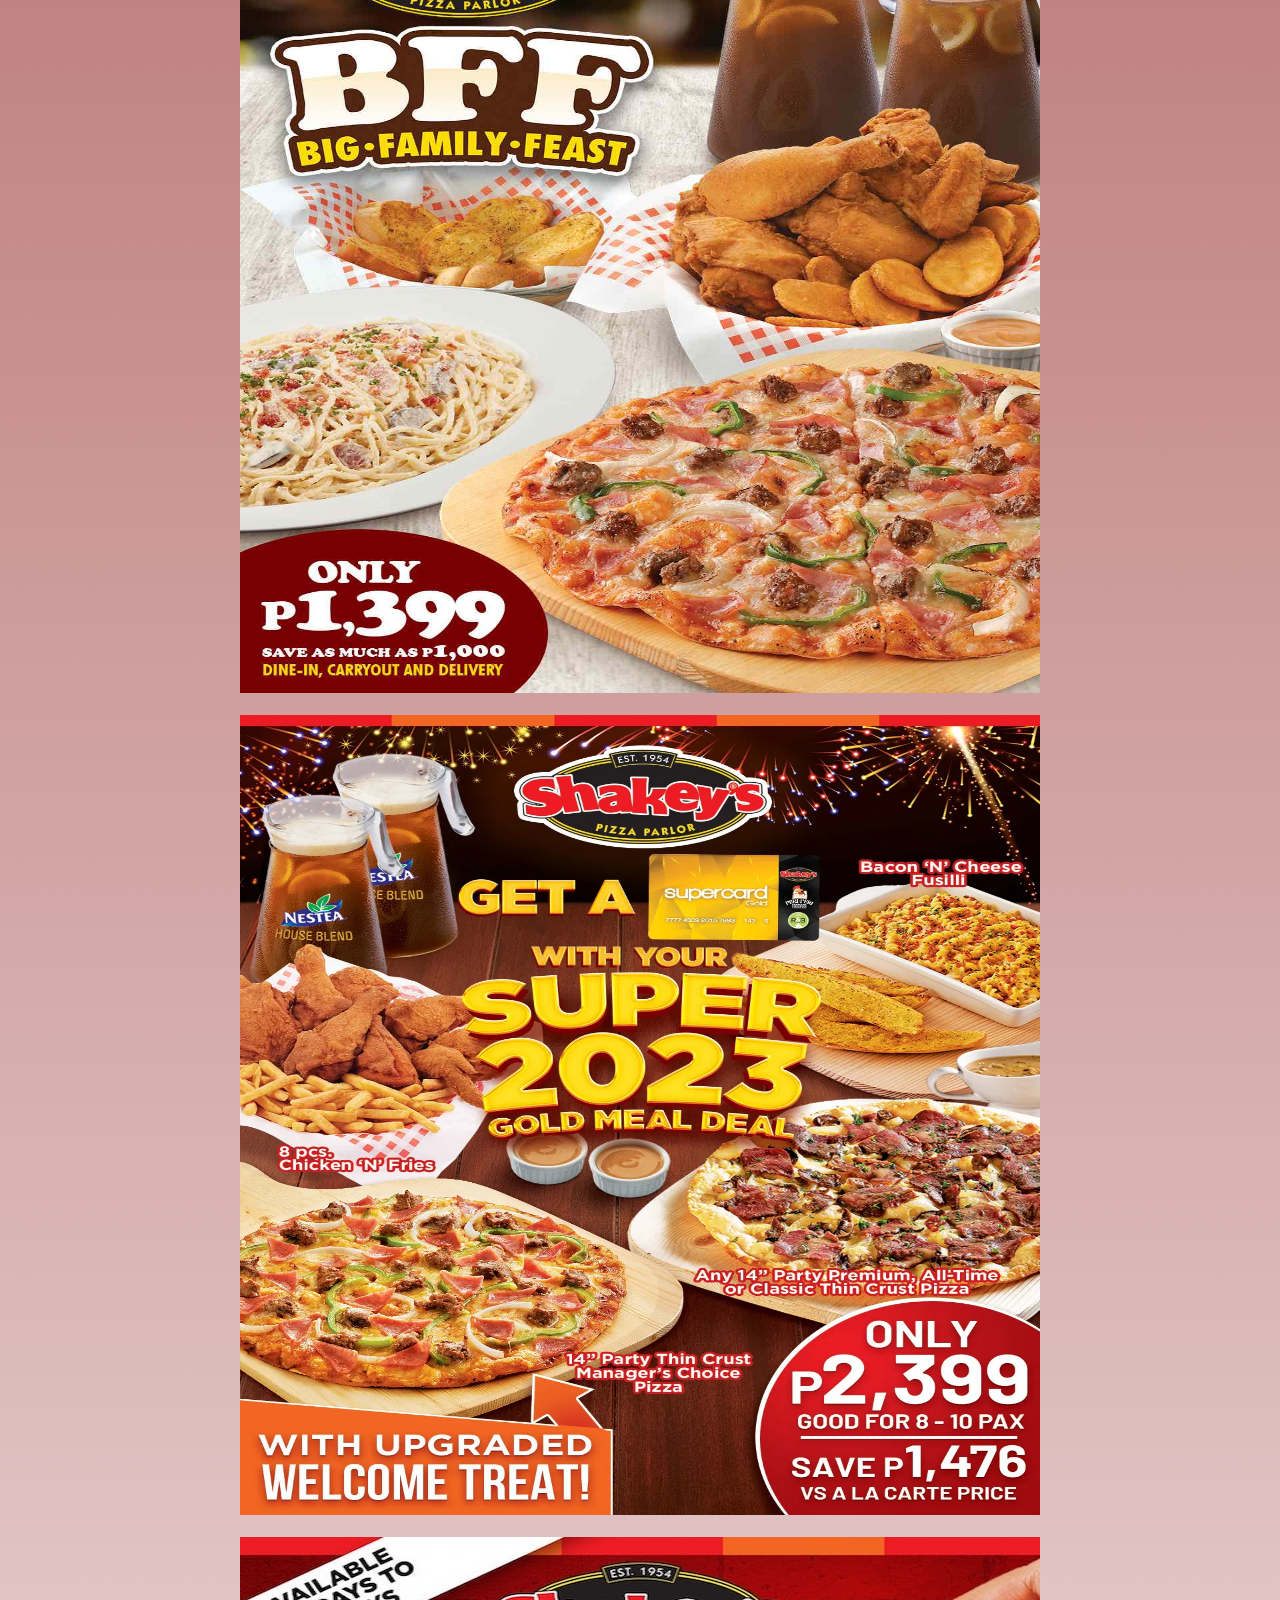
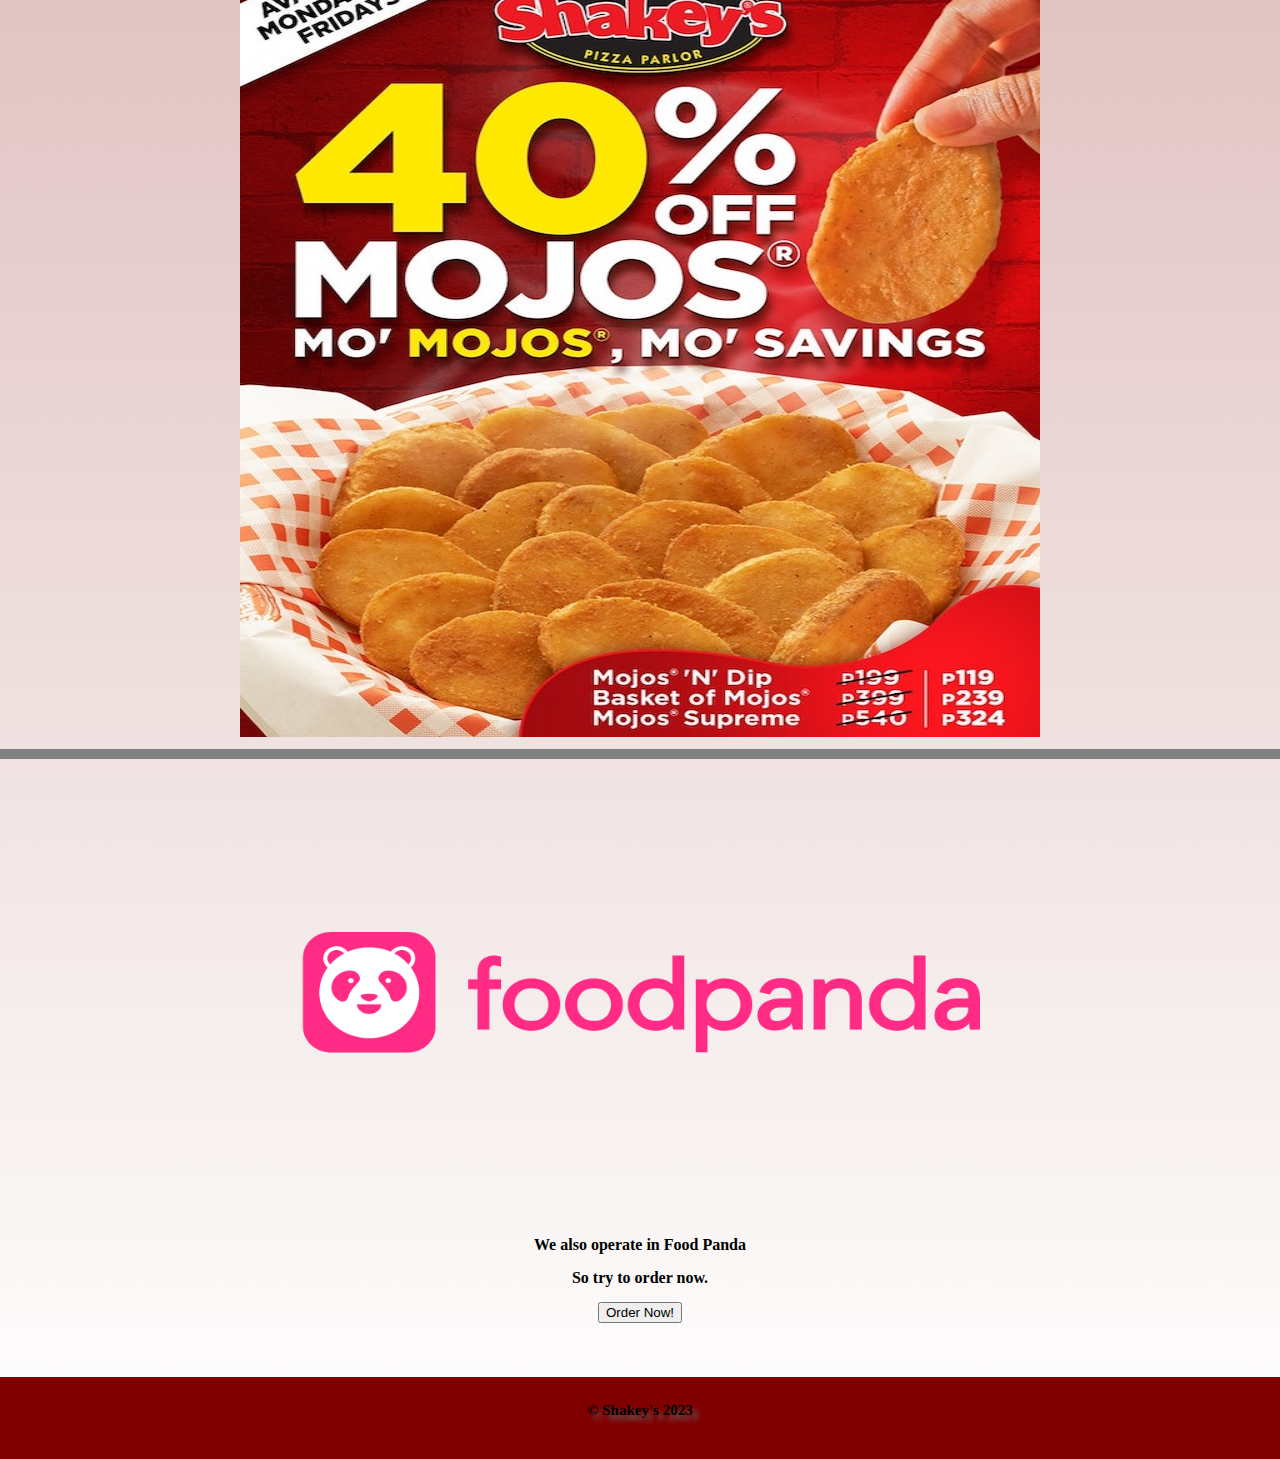
<file: MENU.html>
<!DOCTYPE html>
<html>
    <head>
        <meta http-equiv="Content-Type"content="text/html;  charset=utf-8" >
        <title>Shakey's Pizza | Menu</title>
        <link href="https://cdn.jsdelivr.net/npm/bootstrap@5.1.3/dist/css/bootstrap.min.css" rel="stylesheet" integrity="sha384-1BmE4kWBq78iYhFldvKuhfTAU6auU8tT94WrHftjDbrCEXSU1oBoqyl2QvZ6jIW3" crossorigin="anonymous">
        <link href="style4.css" rel="stylesheet">
        <style type="text/css">
        body {
			margin: 0;
			background: linear-gradient(to bottom, #800000 0%, #ffffff 100%);
			background-size: cover;
		}

		h6{
			color: black;
			font-size: 15px;
			font-accent: bold;
			text-shadow: 5px 5px 5px #666;
			margin-top: 20px;
		}
		
		p {
			font-size: 25px;
			line-height: 1.5;
			color: black;
			margin-top: -10px;
		
		}		
		
		nav {
			background-color: white;
			padding: 10px;
			margin-bottom: 20px;
		}

		nav ul {
			list-style: none;
			margin: 0;
			padding: 0;
			display: flex;
			justify-content: center;
		}

		nav li {
			margin: 0 10px;
		}

		nav a {
			color: #333;
			text-decoration: none;
			font-weight: bold;
			font-size: 25px;
		}

		nav a:hover {
			color: red;
			background-color: red;
			padding: 5px 10px;
			border-radius: 5px;
			transition: all 0.2s ease-in-out;
		}

        #div1{
            width: 200x;
            height: 340px;
            padding: 2px 50px 25px 20px;
            margin-right: 200px;
        }

        #div2{
            width: 300px;
            height: 200px;
            float: left;
            margin-right: 200px;
            padding-left: 30px;
        }

        #div1-right{
            width: 100x;
            height: 340px;
            padding: 2px 50px 25px 20px;
            margin-left: 200px;
        }

        #div2-right{
            width: 300px;
            height: 200px;
            float: left;
            margin-right: 200px;
            padding-left: 30px;   
        }
            
        .content{
            margin: 50px;
            display: flex;
            flex-direction: row;
            flex-flow: wrip;
        }

        b{
            color: rgb(253, 255, 0);
            font-size: x-large;
        }
			
        #food-panda{
            float: left;
            margin: 0px;
            padding: 5px;
        }

        ul li a{
            text-decoration: none;
         }
		 
		.gallery {
			display: flex;
			flex-wrap: wrap;
			width: 350px;
			justify-content: center;
		}

		.gallery-item:hover img {
			transform: scale(1.1);
		}

		.gallery-item img {
			width: 100%;
			height: 100%;
			object-fit: cover;
			transition: transform 0.3s ease-in-out;
		}

		footer {
			background-color: #800000;
			color: white;
			padding: 5px;
			text-align: center;
		}
        </style>
    </head>
    <body>
		<nav class="navbar navbar-expand-lg navbar-light bg-light">
			<div class="container">
				<a class="navbar-brand" href="index.html"><img src="shakeys_logo.png" alt="shakeys Logo" height="150" width=""></a>
				<button class="navbar-toggler" type="button" data-bs-toggle="collapse" data-bs-target="#navbarNav" aria-controls="navbarNav" aria-expanded="false" aria-label="Toggle navigation">
					<span class="navbar-toggler-icon"></span>
				</button>
				<div class="collapse navbar-collapse" id="navbarNav">
					<ul class="navbar-nav ms-auto">
						<li class="nav-item ">
							<a class="nav-link active" aria-current="page" href="index.html">Home</a>
						</li>
						<li class="nav-item">
							<a class="nav-link" href="MENU.html">Menu and Rates</a>
						</li>
						<li class="nav-item">
							<a class="nav-link" href="about.html">About</a>
						</li>
						<li class="nav-item">
							<a class="nav-link" href="contact us.html">Contact Us</a>
						</li>
						<li class="nav-item">
							<a class="nav-link" href="gallery.html">Gallery</a>
						</li>
					</ul>
				</div>
			</div>
		</nav> 
        <center><div class="container-">
			<img src="main4.jpg" alt="Interior Muhan">
        </div></center>
        </br>
        </br>
		<div class="content">
			<div id="content">
				<div id="div1">
					<div id="div2">
						<div class="gallery-container">
							<div class="gallery">
								<div class="gallery-item">
									<img src="bunch.png" alt="Muhan Dine">
								</div>
							</div>
						</div>
					</div>
					</br>
					</br>
					</br> 
					<b>Bunch Of Lunch Original</b>
					</br>
					<p> Take your family or friends and have the wonderful experience on this Dish Set for only &nbsp; <B>219 PESOS!</B>&nbsp;&nbsp;&nbsp;
					<a href="orderform.html"><button type="button" class="btn btn-outline-warning">Order Now!</button></a>
					</p>
				</div>
			</div>  
		</div>
		<hr size=10 noshade>
		<div class="content-right">
			<div id="content-right">
				<div id="div1-right">
					<div id="div2-right">
						<div class="gallery-container">
							<div class="gallery">
								<div class="gallery-item">
									<img src="spinach.png" alt="Muhan Menu">
								</div>
							</div>
						</div>
					</div>
					</br>
					</br>
					</br> 
					<b>Spinach & Glazed Bacon Pizza Americana</b>
					</br>
					<p> Take your family or friends and have the wonderful experience on this pizza!</p>
					<B>1149 PESOS!</B>&nbsp;&nbsp;&nbsp;<a href="orderform.html"><button type="button" class="btn btn-outline-warning">Order Now!</button></a>
				</div>
			</div>
		</div>
		<hr size=10 noshade>
		<div class="content">
			<div id="content">
				<div id="div1">
					<div id="div2">
						<div class="gallery-container">
							<div class="gallery">
								<div class="gallery-item">
									<img src="bacon.png" alt="Muhan Contact" height=" 290" width="390">
								</div>
							</div>
						</div>
					</div>
					</br>
					</br>
					</br> 
					<b>Bacon And Cheese Fusilli</b>
					</br> 
					<p> Take your family or friends and have the wonderful experience on this Dish Set for only &nbsp; <B>299 PESOS!</B>&nbsp;&nbsp;&nbsp;
					<a href="orderform.html"><button type="button" class="btn btn-outline-warning">Order Now!</button></a>
					</p>
				</div>
			</div>
		</div>
		<hr size=10 noshade>
		<div class="content-right">
			<div id="content-right">
				<div id="div1-right">
					<div id="div2-right">
						<div class="gallery-container">
							<div class="gallery">
								<div class="gallery-item">
									<img src="mojo.png" alt="Muhan Contact" height=" 290" width="390">
								</div>
							</div>
						</div>
					</div>
					</br>
					</br>
					</br> 
					<b>Basket of Mojos</b>
					</br> 
					<p> Take your family or friends and have the wonderful experience on basket of mojos </p>
					<B>399 PESOS!</B>&nbsp;&nbsp;&nbsp;<a href="orderform.html"><button type="button" class="btn btn-outline-warning">Order Now!</button></a>
				</div>
			</div>
		</div>
		<hr size=10 noshade>
		<div class="content">
			<div id="content">
				<div id="div1">
					<div id="div2">
						<div class="gallery-container">
							<div class="gallery">
								<div class="gallery-item">
									<img src="2pc-Chicken.png" alt="Muhan Contact" height=" 290" width="390">
								</div>
							</div>
						</div>
					</div>
					</br>
					</br>
					</br> 
					<b>2pc Chicken N Rice
					</b>
					</br> 
					<p> Take your family or friends and have the wonderful experience on this Dish &nbsp; <B>219 PESOS!</B> &nbsp;&nbsp;&nbsp;
					<a href="orderform.html"><button type="button" class="btn btn-outline-warning">Order Now!</button></a>
					</p>
				</div>
			</div>
		</div>    
		<hr size=10 noshade>
		<center>
			<H1> PROMO!</H1>
			<img src="promo1.jpg" alt="promos" height="800" width="800">
			</br>
			</br>
			<img src="promo2.webp" alt="promos" height="800" width="800">
			</br>
			</br>
			<img src="promo3.jpeg" alt="promos" height="800" width="800">
		</center>
			<hr size=10 noshade>
		<center>
			<div id="content">
				<img src="foodpanda.webp" alt="promos" height="450" width="700">
			</div>  
			<p><H4>We also operate in Food Panda</H4></p>
			<p><h4>So try to order now.</h4></p>
			<a href="orderform.html"><button type="button" class="btn btn-outline-warning">Order Now!</button></a>
		</center>
		</br>
		</br>
		</br>
		<script src="https://cdn.jsdelivr.net/npm/bootstrap@5.1.3/dist/js/bootstrap.bundle.min.js" integrity="sha384-ka7Sk0Gln4gmtz2MlQnikT1wXgYsOg+OMhuP+IlRH9sENBO0LRn5q+8nbTov4+1p" crossorigin="anonymous"></script>
		<footer>
			<h6>&copy; Shakey's 2023</h6>
		</footer>
	</body>


</html>
</file>
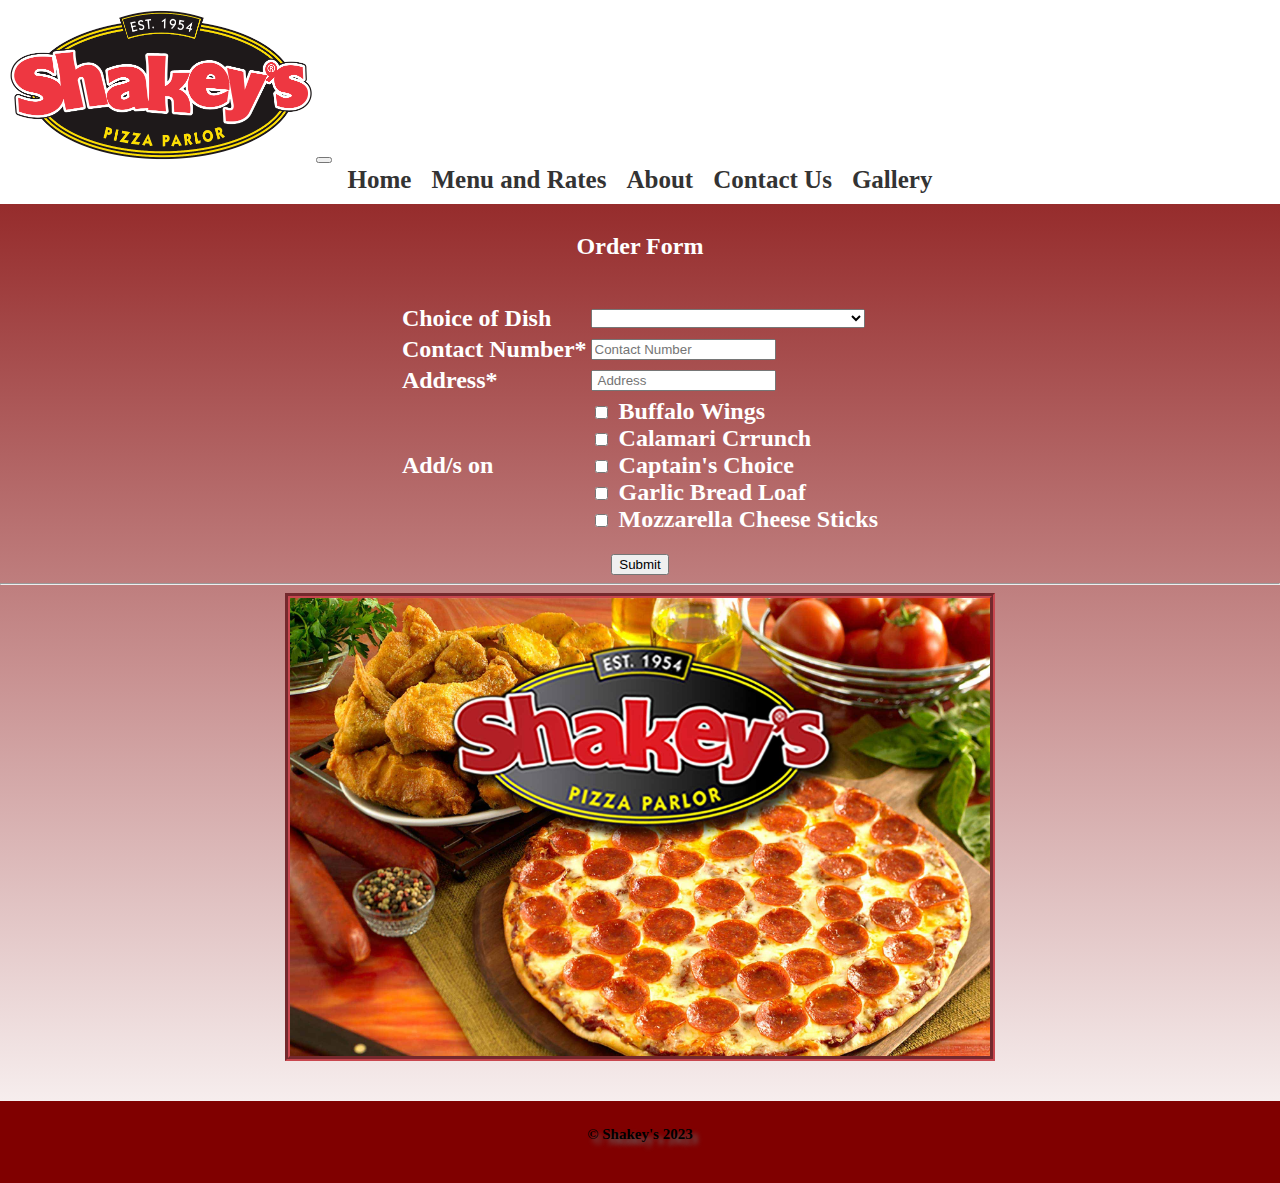
<file: orderform.html>
<!DOCTYPE html>
<html>
    <head>
        <meta http-equiv="Content-Type"content="text/html;  charset=utf-8" >
        <title>Shakey's Pizza | Home</title>
        <link href="https://cdn.jsdelivr.net/npm/bootstrap@5.1.3/dist/css/bootstrap.min.css" rel="stylesheet" integrity="sha384-1BmE4kWBq78iYhFldvKuhfTAU6auU8tT94WrHftjDbrCEXSU1oBoqyl2QvZ6jIW3" crossorigin="anonymous">
        <link href="style4.css" rel="stylesheet">
    
        <style type="text/css">
            body {
	margin: 0;
	background: linear-gradient(to bottom, #800000 0%, #ffffff 100%);
	background-size: cover;
}
h6{
		color: black;
		font-size: 15px;
		font-accent: bold;
		  text-shadow: 5px 5px 5px #666;
		margin-top: 20px;
		}
		   /* Navigation styles */
		nav {
			background-color: white;
			padding: 10px;
			margin-bottom: 20px;
		}

		nav ul {
			list-style: none;
			margin: 0;
			padding: 0;
			display: flex;
			justify-content: center;
		}

		nav li {
			margin: 0 10px;
		}

		nav a {
			color: #333;
			text-decoration: none;
			font-weight: bold;
			font-size: 25px;
		}

		nav a:hover {
			color: red;
			background-color: red;
			padding: 5px 10px;
			border-radius: 5px;
			transition: all 0.2s ease-in-out;
		}

            #div1{
              width: 100x;
              height: 340px;
              padding: 2px 50px 25px 20px;
              margin-right: 200px;
            }

            #div2{
              width: 300px;
              height: 200px;
              float: left;
              margin-right: 200px;
              padding-left: 30px;
            }

            #div1-right{
              width: 100x;
              height: 340px;
              padding: 2px 50px 25px 20px;
              margin-left: 200px;
            }

            #div2-right{
              width: 300px;
              height: 200px;
              float: right;
              margin-right: 200px;
              padding-left: 30px;
            }
            
            .content{
              margin: 50px;
              display: flex;
              flex-direction: row;
              flex-flow: wrip;
            }

            b{
              color: rgb(255, 255, 255);
              font-size: x-large;
            }

            .site{
              border: 1px solid black;
              background-color: black;
              width: 100%;
              height: 100%;
              padding: 2px 50px 25px 20px;
              color: rgb(238, 58, 67);
            }

            ul li a{
              text-decoration: none;
            }
	 .image-with-border {
  border: 5px groove #C8474F;
  width: 700px;
  height: auto;
  }
  
  
  
 
   
			
			
/* Footer styles */
		footer {
			background-color: #800000;
			color: white;
			padding: 5px;
			text-align: center;
		}

        </style>
    
    </head>

    <body>

        <nav class="navbar navbar-expand-lg navbar-light bg-light">
            <div class="container">
              <a class="navbar-brand" href="index.html"><img src="shakeys_logo.png" alt="shakeys Logo" height="150" width=""></a>
              <button class="navbar-toggler" type="button" data-bs-toggle="collapse" data-bs-target="#navbarNav" aria-controls="navbarNav" aria-expanded="false" aria-label="Toggle navigation">
                <span class="navbar-toggler-icon"></span>
              </button>
              <div class="collapse navbar-collapse" id="navbarNav">
                <ul class="navbar-nav ms-auto">
                  <li class="nav-item ">
                    <a class="nav-link active" aria-current="page" href="index.html">Home</a>
                  </li>
                  <li class="nav-item">
                    <a class="nav-link" href="MENU.html">Menu and Rates</a>
                  </li>
                  <li class="nav-item">
                    <a class="nav-link" href="about.html">About</a>
                  </li>
                  <li class="nav-item">
                    <a class="nav-link" href="contact us.html">Contact Us</a>
                  </li>
                  <li class="nav-item">
                    <a class="nav-link" href="gallery.html">Gallery</a>
                  </li>
                </ul>
              </div>
            </div>
        </nav>

    <body>
<center>
    <p><h1><b>Order Form</b></h1></p>

<form>
    <table>
        <div id="textx">
        <tr>
            <td>
               <b>Choice of Dish</b> 
            </td>
        </div>
            <td>
                <select>
                    <option></option>
                    <option>Bunch Of Lunch Original</option>
                    <option>Spinach & Glazed Bacon Pizza Americana
                    </option>
                    <option>Bacon And Cheese Fusilli</option>
                    <option>Basket of Mojosi</option>
                    <option>2pc Chicken N Rice</option>
                </select>
            </td>
        </tr>
        <tr>
            <td>
               <b>Contact Number*</b>
            </td>
            <td>
                <input type="text" placeholder="Contact Number" name">
            </td>
        </tr>
        <tr>
            <td>
                <b>Address*</b>
            </td>
            <td>
                <input type="text" placeholder=" Address" name"">
            </td>
        </tr>
        <tr>
            <td>
                <b>Add/s on</b>
            </td>
            <td>
                <input type="checkbox" name="Buffalo Wings">&nbsp;&nbsp;<b>Buffalo Wings</b>
            </br>
                <input type="checkbox" name="Calamari Crrunch">&nbsp;&nbsp;<b>Calamari Crrunch</b>
            </br>
                <input type="checkbox" name="Captain's Choice">&nbsp;&nbsp;<b>Captain's Choice</b>
            </br>
                <input type="checkbox" name="Garlic Bread Loaf">&nbsp;&nbsp;<b>Garlic Bread Loaf</b>
            </br>
                <input type="checkbox" name="Mozzarella Cheese Sticks">&nbsp;&nbsp;<b>Mozzarella Cheese Sticks</b>
            </br>
            </td>
        </br>
        </tr>
    </table>
</form>
</br>   
<a href="shakeys_menu.html"><button type="button" class="btn btn-outline-warning">Submit</button></a>
</center>

<hr />
<center>
<img src="contact_us_pic.jpg" alt="Shakey's Pizza Parlor" class="image-with-border">
</center
</br>  
</br>  
</br>  
<footer>
	<h6>&copy; Shakey's 2023</h6>
</footer>

    </body>

</html>
</file>
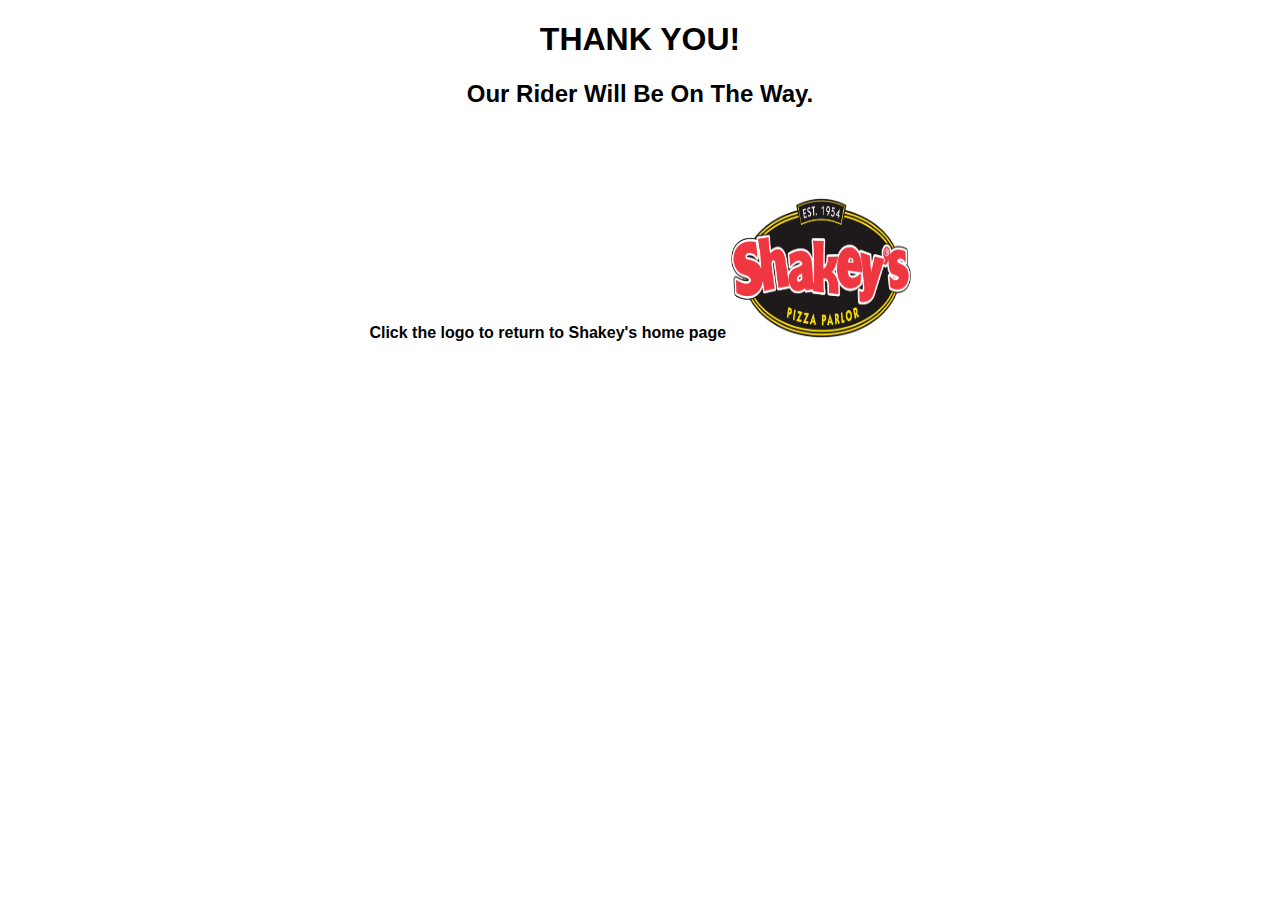
<file: shakeys_menu.html>
<!DOCTYPE html>

<html>
    <head>
        <meta http-equiv="Content-Type"content="text/html;  charset=utf-8" >
        <title>Shakey's Pizza</title>
        <style type="text/css">

            body{
                text-align: center;
                font-family: arial;
    
            }  

            a.Return{
                font-family: Arial;
                font-size: large;
                color:#444444;;
                text-decoration: none;
            }

        </style>
    </head>

    <body style="color: rgb(0, 0, 0);">
        
        <h1>THANK YOU!</h1>
        <h2>Our Rider Will Be On The Way.</h2>

        <br/>
        <br/>
        <br/>

        <p style="font-weight: bold;">Click the logo to return to Shakey's home page
        <a class="Return" href="index.html"> <img src="shakeys_logo.png" height="140" width="180"></a>
       

    </body>
</html>
</file>
<file: style4.css>
.float-container {
    border: 3px solid #fff;
    padding: 20px;
}

.float-child {
    width: 50%;
    float: left;
    padding-left: 90px;
}  

.show{
    color: rgb(238, 58, 67);
    font-size: xx-large;
    font-weight: bold;
}

.desc{
   color: #3d5a80;
   text-align: left;
   font-size: x-large;
}

.float-middle{
    text-align: center;
}

.spec{
    width: 100%;
    background-color: #ffffff;
    border-collapse: collapse;
    border-width: 2px;
    border-color: #3d5a80;
    border-style: solid;
    color: #000000;
}

.spec td, spec th{
    border-width: 2px;
    border-color: #3d5a80;;
    border-style: solid;
    padding: 3px;
}

.spec td{
    text-align: center;
}

h3{
    color: rgb(238, 58, 67);
    margin: 90px;

}
</file>
<file: style.css>
* {
	margin: 0;
	padding: 0;
	font-family: "montserrat", sans-serif;
}

.contact-area {
	background-size: cover;
	padding: 40px 0;
}

.contact-area h1 {
	text-align: center;
	box-sizing: border-box;
	margin: 16px 0;
	border: 0;
	display: block;
	width: 100%;
	color: white;
	padding: 20px 40px;
	outline: none;
	transition: 0.5s;
}
.border {
	width: 200px;
	height: 10px;
	background: white;
	margin: 40px auto;
}

.contact-form {
	max-width: 600px;
	margin: auto;
	padding: 0 10px;
	overflow: hidden;
}

.contact-form-text {
	display: block;
	width: 100%;
	box-sizing: border-box;
	margin: 16px 0;
	border: 0;
	background: White;
	padding: 20px 40px;
	outline: none;
	color: black;
	transition: 0.5s;
}

.contact-form-text:focus {
	box-shadow:
	0 0 10px 4px #34495e;

}

textarea.contact-form-text {
	resize: none;
	height: 120px;
}

.contact-form-button {
	float: right;
	border: 0;
	background: #34495e;
	color: #fff;
	padding: 12px 50px;
	border-radius: 20px;
	cursor: pointer;
	transition: 0.5s;
}

.contact-form-button:hover {
	background: grey;
}
</file>
